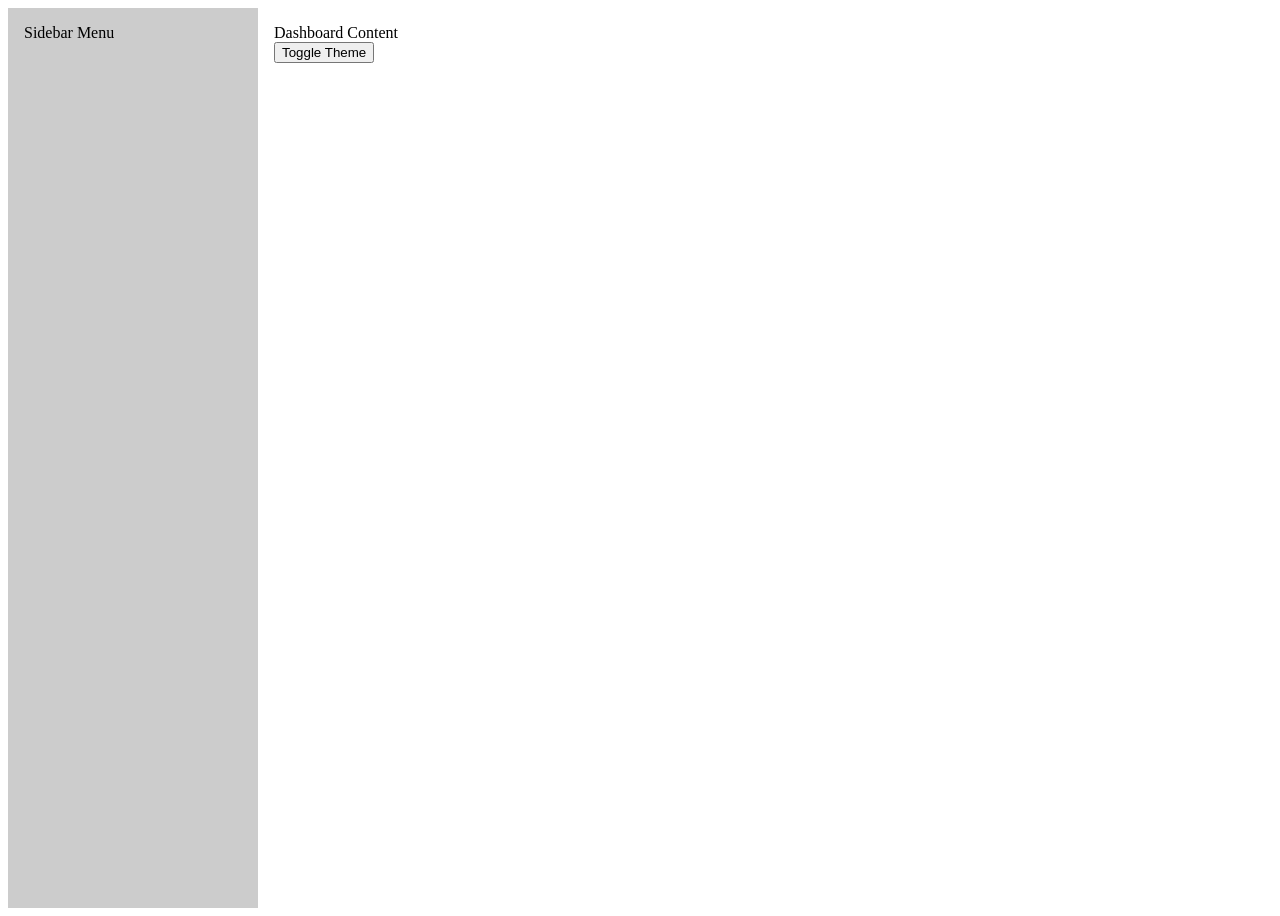
<file: Experiment_2/index.html>
<!DOCTYPE html>
<html lang="en">
<head>
    <meta charset="UTF-8">
    <meta name="viewport" content="width=device-width, initial-scale=1.0">
    <title>Document</title>
    <link rel="stylesheet" href="style.css">
</head>
<body>
    <div class="dashboard" data-theme="light">
  <aside class="sidebar">Sidebar Menu</aside>
  <main class="content">
    <div class="card">Dashboard Content</div>
    <button id="theme-toggle">Toggle Theme</button>
  </main>
</div>


<script src="script.js"></script>
</body>
</html>
</file>
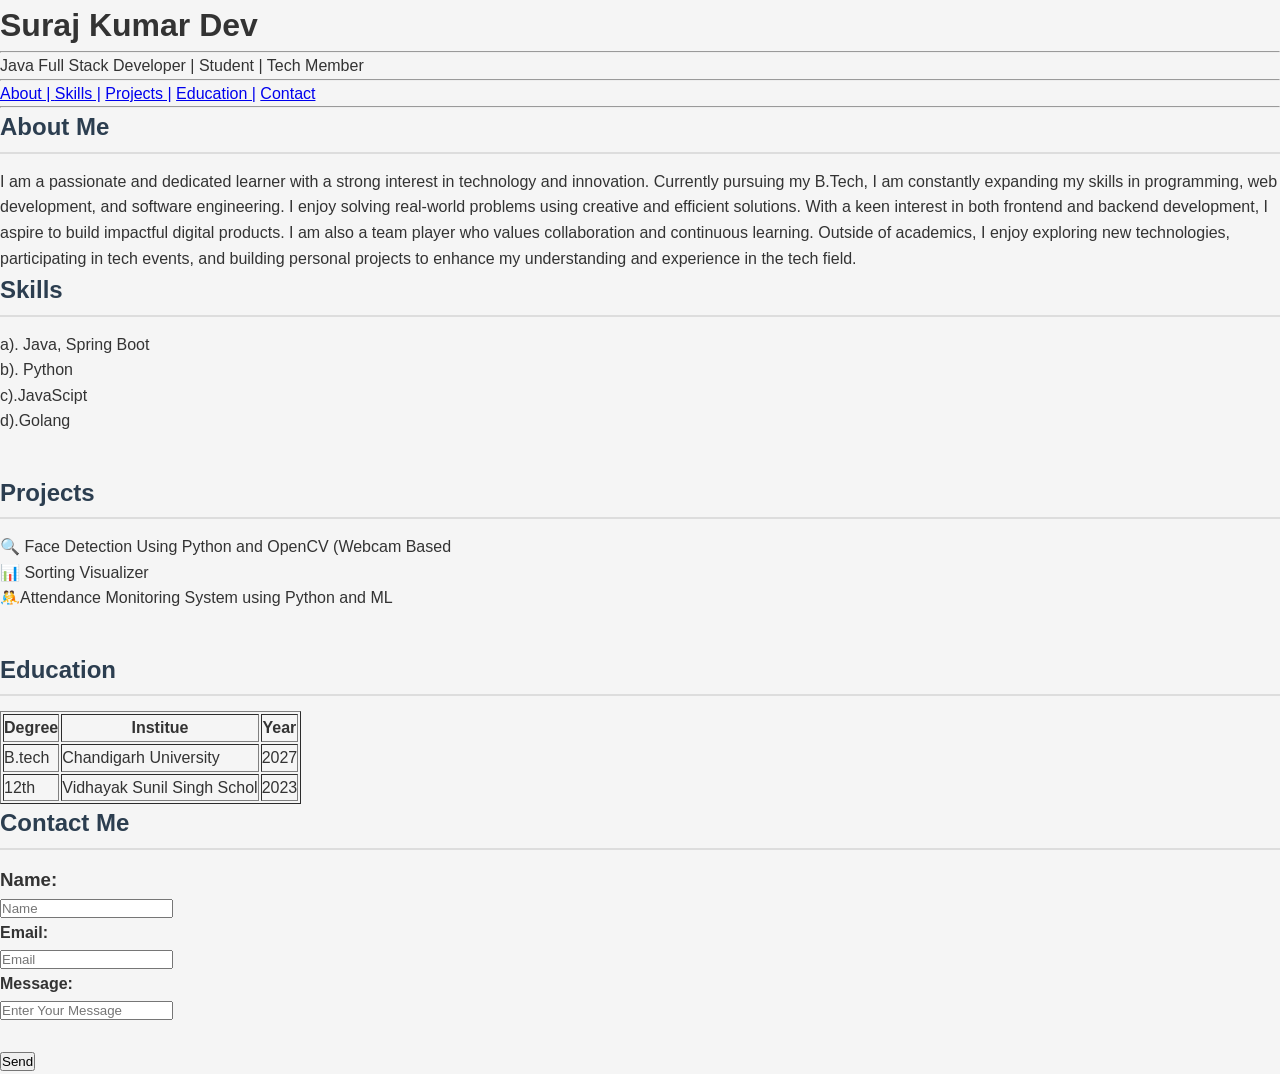
<file: Experiment 1/inded.html>
<!DOCTYPE html>
<html lang="en">
<head>
    <meta charset="UTF-8">
    <meta name="viewport" content="width=device-width, initial-scale=1.0">
    <!-- <link rel="stylesheet" href="style.css"> -->
    <link rel="stylesheet" href="style.css">
    <title>Resume</title>
</head>
<body>
    <div>
        <h1>Suraj Kumar Dev</h1>
    </div>

<hr>    
    <div>
        <span>Java Full Stack Developer | Student | Tech Member</span>
    </div>
    <hr>
    <div>
        <span><a href="#about">About | </a></span>
        <span><a href="#Skills">Skills |</a></span>
        <span><a href="#Projects">Projects |</a></span>
        <span><a href="#Education">Education |</a></span>
        <span><a href="#Cotact">Contact </a></span>
    </div>
    <hr>
    <div id="about">
        <h2>About Me</h2>
        <p>I am a passionate and dedicated learner with a strong interest in technology and innovation. Currently pursuing my B.Tech, I am constantly expanding my skills in programming, web development, and software engineering. I enjoy solving real-world problems using creative and efficient solutions. With a keen interest in both frontend and backend development, I aspire to build impactful digital products. I am also a team player who values collaboration and continuous learning. Outside of academics, I enjoy exploring new technologies, participating in tech events, and building personal projects to enhance my understanding and experience in the tech field.</p>
    </div>
    <div id="Skills">
        <h2>Skills</h2>
        <section>
            <ul>
               a). Java, Spring Boot
            </ul>
            <ul>
                b). Python
            </ul>
            <ul>
                c).JavaScipt
            </ul>
            <ul>
                d).Golang
            </ul>
        </section>
    </div>
    <div id="Projects">
        <h2>Projects</h2>
        <section>
            <ul>🔍 Face Detection Using Python and OpenCV (Webcam Based</ul>
            <ul>📊 Sorting Visualizer</ul>
            <ul>🤼Attendance Monitoring System using Python and ML</ul>
        </section>
    </div>

    <div id="Education">
        <h2>Education</h2>
        <table border="1">
        <tr>
            <th>Degree</th>
            <th>Institue</th>
            <th>Year</th>
        </tr>
        <tr>
            <td>B.tech</td>
            <td>Chandigarh University</td>
            <td>2027</td>
        </tr>
        <tr>
            <td>
                12th
            </td>
            <td>
                Vidhayak Sunil Singh Schol 
            </td>
            <td>2023</td>
        </tr>

       </table>
    </div>



    <div id="Cotact">
        <h2>Contact Me</h2>
        <h3>Name: </h3>
        <input type="text" placeholder="Name">
        <h4> Email: </h4>
        <input type="text" placeholder="Email">
        <h4>Message: </h4>
        <input type="text" placeholder="Enter Your Message">
        <br>
        <br>
        <button>Send</button>
    </div>


    
</body>
</html>
</file>
<file: Experiment_2/style.css>
:root {
  --bg-color: #ffffff;
  --text-color: #000000;
}

[data-theme="dark"] {
  --bg-color: #1a1a1a;
  --text-color: #f0f0f0;
}

.dashboard {
  display: grid;
  grid-template-columns: 250px 1fr;
  grid-template-areas: "sidebar content";
  background-color: var(--bg-color);
  color: var(--text-color);
  min-height: 100vh;
}

.sidebar {
  grid-area: sidebar;
  padding: 1rem;
  background-color: #ccc;
}

.content {
  grid-area: content;
  padding: 1rem;
}

@media (max-width: 768px) {
  .dashboard {
    grid-template-columns: 1fr;
    grid-template-areas:
      "sidebar"
      "content";
  }
}
</file>
<file: Experiment 1/style.css>
* {
    margin: 0;
    padding: 0;
    box-sizing: border-box;
}

body {
    font-family: 'Segoe UI', Tahoma, Geneva, Verdana, sans-serif;
    line-height: 1.6;
    background-color: #f5f5f5;
    color: #333;
    /* padding: 20px; */
}

header {
    background-color: #2c3e50;
    color: white;
    padding: 20px;
    text-align: center;
}

.header {
    font-size: 2.5em;
}

nav ul {
    list-style: none;
    display: flex;
    justify-content: center;
    margin-top: 10px;
    gap: 20px;
}

nav ul li a {
    color: white;
    text-decoration: none;
    font-weight: bold;
}

nav ul li a:hover {
    text-decoration: underline;
}

main {
    max-width: 1000px;
    margin: 0 auto;
    padding: 20px;
}

section {
    margin-bottom: 40px;
}

h2 {
    color: #2c3e50;
    margin-bottom: 15px;
    border-bottom: 2px solid #ddd;
    padding-bottom: 5px;
}

.project, .education-list li {
    background: white;
    padding: 15px;
    margin-bottom: 15px;
    border-radius: 8px;
    box-shadow: 0 2px 5px rgba(0, 0, 0, 0.1);
}

footer {
    text-align: center;
    margin-top: 40px;
    padding: 15px;
    background-color: #2c3e50;
    color: white;
}
</file>
